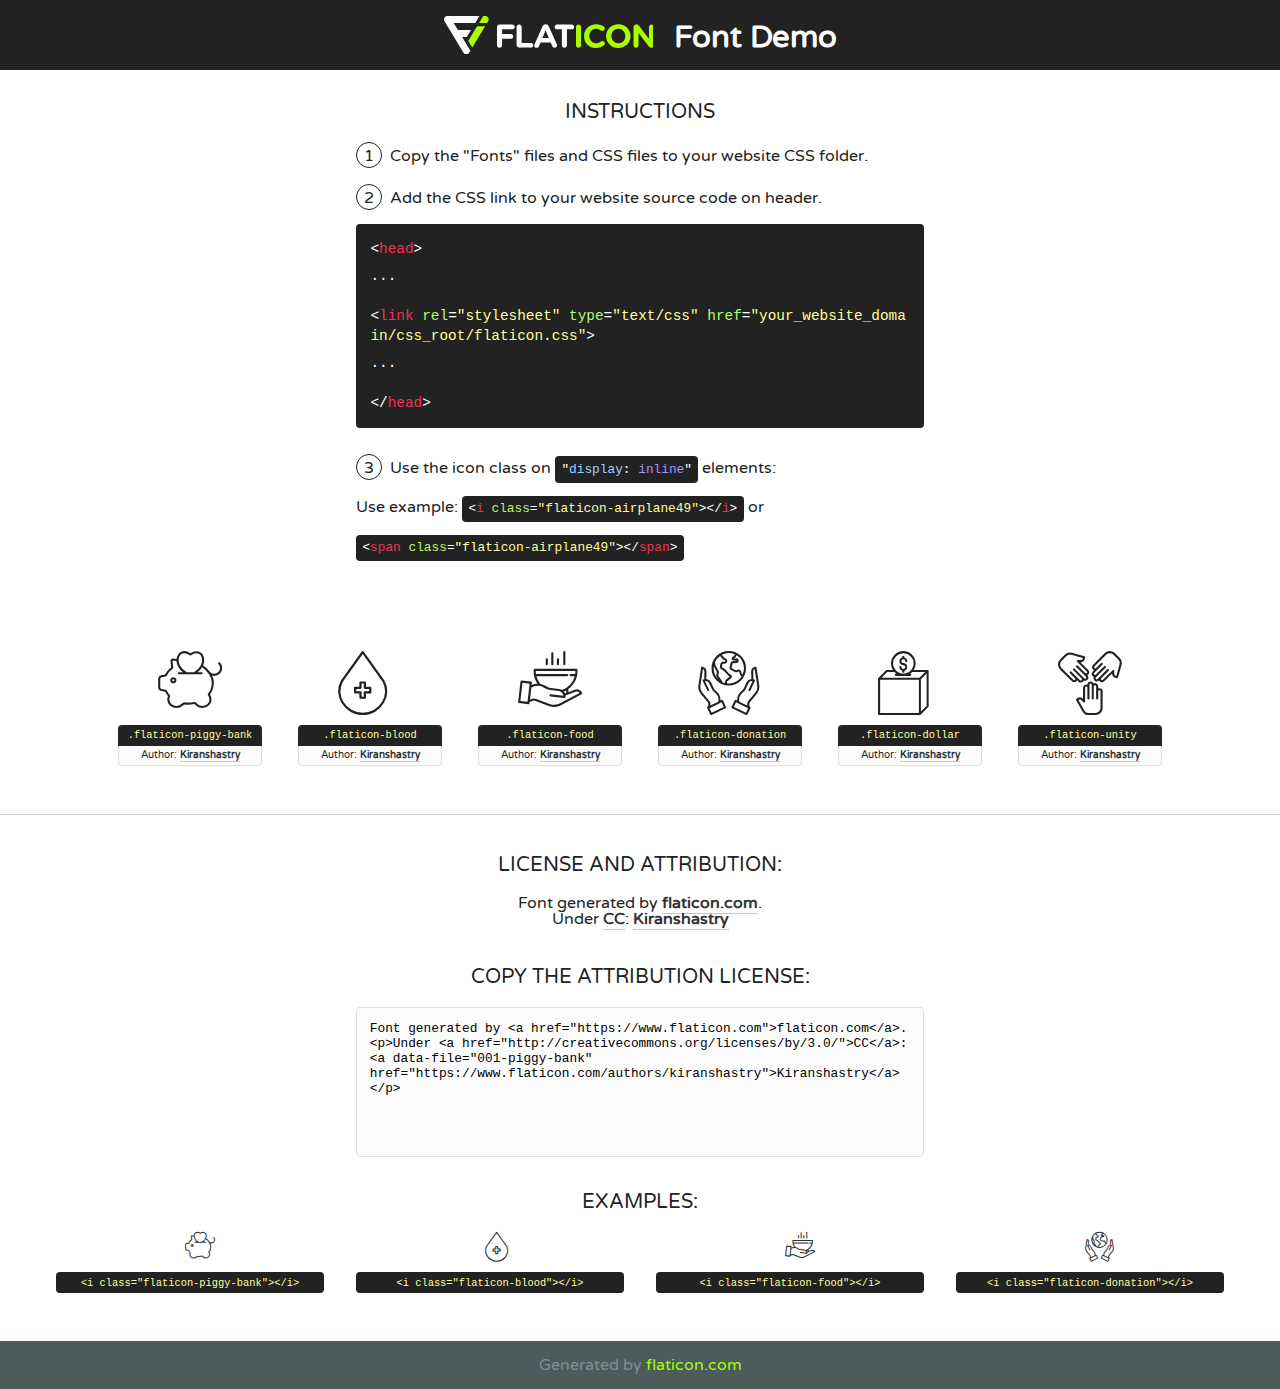
<file: fonts/flaticon/font/flaticon.html>
<!DOCTYPE html>
<!--
  Flaticon icon font: Flaticon
  Creation date: 01/05/2019 11:34
-->
<html>
<!DOCTYPE html>
<html>

<head>
    <title>Flaticon WebFont</title>
    <link href="http://fonts.googleapis.com/css?family=Varela+Round" rel="stylesheet" type="text/css" />
    <link rel="stylesheet" type="text/css" href="flaticon.css">
    <meta charset="UTF-8">
    <style>
    html, body, div, span, applet, object, iframe,
    h1, h2, h3, h4, h5, h6, p, blockquote, pre,
    a, abbr, acronym, address, big, cite, code,
    del, dfn, em, img, ins, kbd, q, s, samp,
    small, strike, strong, sub, sup, tt, var,
    b, u, i, center,
    dl, dt, dd, ol, ul, li,
    fieldset, form, label, legend,
    table, caption, tbody, tfoot, thead, tr, th, td,
    article, aside, canvas, details, embed, 
    figure, figcaption, footer, header, hgroup, 
    menu, nav, output, ruby, section, summary,
    time, mark, audio, video {
        margin: 0;
        padding: 0;
        border: 0;
        font-size: 100%;
        font: inherit;
        vertical-align: baseline;
    }
    /* HTML5 display-role reset for older browsers */
    article, aside, details, figcaption, figure, 
    footer, header, hgroup, menu, nav, section {
        display: block;
    }
    body {
        line-height: 1;
    }
    ol, ul {
        list-style: none;
    }
    blockquote, q {
        quotes: none;
    }
    blockquote:before, blockquote:after,
    q:before, q:after {
        content: '';
        content: none;
    }
    table {
        border-collapse: collapse;
        border-spacing: 0;
    }
    body {
        font-family: 'Varela Round', Helvetica, Arial, sans-serif;
        font-size: 16px;
        color: #222;
    }
    a {
        color: #333;
        border-bottom: 1px solid #a9fd00;
        font-weight: bold;
        text-decoration: none;
    }
    * {
        -moz-box-sizing: border-box;
        -webkit-box-sizing: border-box;
        box-sizing: border-box;
        margin: 0;
        padding: 0;
    }
    [class^="flaticon-"]:before, [class*=" flaticon-"]:before, [class^="flaticon-"]:after, [class*=" flaticon-"]:after {
        font-family: Flaticon;
        font-size: 30px;
        font-style: normal;
        margin-left: 20px;
        color: #333;
    }
    .wrapper {
        max-width: 600px;
        margin: auto;
        padding: 0 1em;
    }
    .title {
        font-size: 1.25em;
        text-align: center;
        margin-bottom: 1em;
        text-transform: uppercase;
    }
    header {
        text-align: center;
        background-color: #222;
        color: #fff;
        padding: 1em;
    }
    header .logo {
        width: 210px;
        height: 38px;
        display: inline-block;
        vertical-align: middle;
        margin-right: 1em;
        border: none;
    }
    header strong {
        font-size: 1.95em;
        font-weight: bold;
        vertical-align: middle;
        margin-top: 5px;
        display: inline-block;
    }
    .demo {
        margin: 2em auto;
        line-height: 1.25em;
    }
    .demo ul li {
        margin-bottom: 1em;
    }
    .demo ul li .num {
        color: #222;
        border-radius: 20px;
        display: inline-block;
        width: 26px;
        padding: 3px;
        height: 26px;
        text-align: center;
        margin-right: 0.5em;
        border: 1px solid #222;
    }
    .demo ul li code {
        background-color: #222;
        border-radius: 4px;
        padding: 0.25em 0.5em;
        display: inline-block;
        color: #fff;
        font-family: Consolas,Monaco,Lucida Console,Liberation Mono,DejaVu Sans Mono,Bitstream Vera Sans Mono,Courier New, monospace;
        font-weight: lighter;
        margin-top: 1em;
        font-size: 0.8em;
        word-break: break-all;
    }
    .demo ul li code.big {
        padding: 1em;
        font-size: 0.9em;
    }
    .demo ul li code .red {
        color: #EF3159;
    }
    .demo ul li code .green {
        color: #ACFF65;
    }
    .demo ul li code .yellow {
        color: #FFFF99;
    }
    .demo ul li code .blue {
        color: #99D3FF;
    }
    .demo ul li code .purple {
        color: #A295FF;
    }
    .demo ul li code .dots {
        margin-top: 0.5em;
        display: block;
    }
    #glyphs {
        border-bottom: 1px solid #ccc;
        padding: 2em 0;
        text-align: center;
    }
    .glyph {
        display: inline-block;
        width: 9em;
        margin: 1em;
        text-align: center;
        vertical-align: top;
        background: #FFF;
    }
    .glyph .glyph-icon {
        padding: 10px;
        display: block;
        font-family:"Flaticon";
        font-size: 64px;
        line-height: 1;
    }
    .glyph .glyph-icon:before {
        font-size: 64px;
        color: #222;
        margin-left: 0;
    }
    .class-name {
        font-size: 0.65em;
        background-color: #222;
        color: #fff;
        border-radius: 4px 4px 0 0;
        padding: 0.5em;
        color: #FFFF99;
        font-family: Consolas,Monaco,Lucida Console,Liberation Mono,DejaVu Sans Mono,Bitstream Vera Sans Mono,Courier New, monospace;
    }
    .author-name {
        font-size: 0.6em;
        background-color: #fcfcfd;
        border: 1px solid #DEDEE4;
        border-top: 0;
        border-radius: 0 0 4px 4px;
        padding: 0.5em;
    }
    .class-name:last-child {
        font-size: 10px;
        color:#888;
    }
    .class-name:last-child a {
        font-size: 10px;
        color:#555;
    }
    .class-name:last-child a:hover {
        color:#a9fd00;
    }
    .glyph > input {
        display: block;
        width: 100px;
        margin: 5px auto;
        text-align: center;
        font-size: 12px;
        cursor: text;
    }
    .glyph > input.icon-input {
        font-family:"Flaticon";
        font-size: 16px;
        margin-bottom: 10px;
    }
    .attribution .title {
        margin-top: 2em;
    }
    .attribution textarea {
        background-color: #fcfcfd;
        padding: 1em;
        border: none;
        box-shadow: none;
        border: 1px solid #DEDEE4;
        border-radius: 4px;
        resize: none;
        width: 100%;
        height: 150px;
        font-size: 0.8em;
        font-family: Consolas,Monaco,Lucida Console,Liberation Mono,DejaVu Sans Mono,Bitstream Vera Sans Mono,Courier New, monospace;
        -webkit-appearance: none;
    }
    .iconsuse {
        margin: 2em auto;
        text-align: center;
        max-width: 1200px;
    }
    .iconsuse:after {
        content: '';
        display: table;
        clear: both;
    }
    .iconsuse .image {
        float: left;
        width: 25%;
        padding: 0 1em;
    }
    .iconsuse .image p {
        margin-bottom: 1em;
    }
    .iconsuse .image span {
        display: block;
        font-size: 0.65em;
        background-color: #222;
        color: #fff;
        border-radius: 4px;
        padding: 0.5em;
        color: #FFFF99;
        margin-top: 1em;
        font-family: Consolas,Monaco,Lucida Console,Liberation Mono,DejaVu Sans Mono,Bitstream Vera Sans Mono,Courier New, monospace;
    }
    #footer {
        text-align: center;
        background-color: #4C5B5C;
        color: #7c9192;
        padding: 1em;
    }
    #footer a {
        border: none;
        color: #a9fd00;
        font-weight: normal;
    }
    @media (max-width: 960px) {
        .iconsuse .image {
            width: 50%;
        }
    }
    @media (max-width: 560px) {
        .iconsuse .image {
            width: 100%;
        }
    }
    </style>
</head>

<body class="characters-off">

    <header>
        <a href="https://www.flaticon.com" target="_blank" class="logo">
            <svg version="1.1" xmlns="http://www.w3.org/2000/svg" xmlns:xlink="http://www.w3.org/1999/xlink" xmlns:a="http://ns.adobe.com/AdobeSVGViewerExtensions/3.0/" viewBox="0 0 560.875 102.036" enable-background="new 0 0 560.875 102.036" xml:space="preserve">
                <defs>
                </defs>
                <g>
                    <g class="letters">
                        <path fill="#ffffff" d="M141.596,29.675c0-3.777,2.985-6.767,6.764-6.767h34.438c3.426,0,6.15,2.728,6.15,6.15
                        c0,3.43-2.724,6.149-6.15,6.149h-27.674v13.091h23.719c3.429,0,6.151,2.724,6.151,6.15c0,3.43-2.723,6.149-6.151,6.149h-23.719
                        v17.574c0,3.773-2.986,6.761-6.764,6.761c-3.779,0-6.764-2.989-6.764-6.761V29.675z"></path>
                        <path fill="#ffffff" d="M193.844,29.149c0-3.781,2.985-6.767,6.764-6.767c3.776,0,6.763,2.985,6.763,6.767v42.957h25.039
                        c3.426,0,6.149,2.726,6.149,6.153c0,3.425-2.723,6.15-6.149,6.15h-31.802c-3.779,0-6.764-2.986-6.764-6.768V29.149z"></path>
                        <path fill="#ffffff" d="M241.891,75.71l21.438-48.407c1.492-3.341,4.215-5.357,7.906-5.357h0.792
                        c3.686,0,6.323,2.017,7.815,5.357l21.439,48.407c0.436,0.967,0.701,1.845,0.701,2.723c0,3.602-2.809,6.501-6.414,6.501
                        c-3.161,0-5.269-1.845-6.499-4.655l-4.132-9.661h-27.059l-4.301,10.102c-1.144,2.631-3.426,4.214-6.237,4.214
                        c-3.517,0-6.24-2.81-6.24-6.325C241.1,77.64,241.451,76.677,241.891,75.71z M279.932,58.666l-8.521-20.297l-8.526,20.297H279.932
                        z"></path>
                        <path fill="#ffffff" d="M314.864,35.387H301.86c-3.429,0-6.239-2.813-6.239-6.238c0-3.429,2.811-6.24,6.239-6.24h39.533
                        c3.426,0,6.237,2.811,6.237,6.24c0,3.425-2.811,6.238-6.237,6.238h-13.001v42.785c0,3.773-2.99,6.761-6.764,6.761
                        c-3.779,0-6.764-2.989-6.764-6.761V35.387z"></path>
                        <path fill="#A9FD00" d="M352.615,29.149c0-3.781,2.985-6.767,6.767-6.767c3.774,0,6.761,2.985,6.761,6.767v49.024
                        c0,3.773-2.987,6.761-6.761,6.761c-3.781,0-6.767-2.989-6.767-6.761V29.149z"></path>
                        <path fill="#A9FD00" d="M374.132,53.836v-0.179c0-17.481,13.178-31.801,32.065-31.801c9.22,0,15.459,2.458,20.557,6.238
                        c1.402,1.054,2.637,2.985,2.637,5.357c0,3.692-2.985,6.59-6.681,6.59c-1.845,0-3.071-0.702-4.044-1.319
                        c-3.776-2.813-7.729-4.393-12.562-4.393c-10.364,0-17.831,8.611-17.831,19.154v0.173c0,10.542,7.291,19.329,17.831,19.329
                        c5.715,0,9.492-1.756,13.359-4.834c1.049-0.874,2.458-1.491,4.039-1.491c3.429,0,6.325,2.813,6.325,6.236
                        c0,2.106-1.056,3.78-2.282,4.834c-5.539,4.834-12.036,7.733-21.878,7.733C387.572,85.464,374.132,71.493,374.132,53.836z"></path>
                        <path fill="#A9FD00" d="M433.009,53.836v-0.179c0-17.481,13.79-31.801,32.766-31.801c18.981,0,32.592,14.143,32.592,31.628v0.173
                        c0,17.483-13.785,31.807-32.769,31.807C446.625,85.464,433.009,71.32,433.009,53.836z M484.224,53.836v-0.179
                        c0-10.539-7.725-19.326-18.626-19.326c-10.893,0-18.449,8.611-18.449,19.154v0.173c0,10.542,7.73,19.329,18.626,19.329
                        C476.676,72.986,484.224,64.378,484.224,53.836z"></path>
                        <path fill="#A9FD00" d="M506.233,29.321c0-3.774,2.99-6.763,6.767-6.763h1.401c3.252,0,5.183,1.583,7.029,3.953l26.093,34.265
                        V29.059c0-3.692,2.99-6.677,6.681-6.677c3.683,0,6.671,2.985,6.671,6.677v48.934c0,3.78-2.987,6.765-6.764,6.765h-0.436
                        c-3.257,0-5.188-1.581-7.034-3.953l-27.056-35.492v32.944c0,3.687-2.985,6.676-6.678,6.676c-3.683,0-6.673-2.989-6.673-6.676
                        V29.321z"></path>
                    </g>
                    <g class="insignia">
                        <path fill="#ffffff" d="M48.372,56.137h12.517l11.156-18.537H37.186L25.688,18.539h57.825L94.668,0H9.271
                        C5.925,0,2.842,1.801,1.198,4.716c-1.644,2.907-1.593,6.482,0.134,9.343l50.38,83.501c1.678,2.781,4.689,4.476,7.938,4.476
                        c3.246,0,6.257-1.695,7.935-4.476l2.898-4.804L48.372,56.137z"></path>
                        <g class="i">
                            <path fill="#A9FD00" d="M93.575,18.539h0.031v0.004l21.652,0.004l2.705-4.488c1.727-2.861,1.778-6.436,0.133-9.343
                            C116.454,1.801,113.371,0,110.026,0h-5.294L93.575,18.539z"></path>
                            <polygon fill="#A9FD00" points="88.291,27.356 64.725,66.486 75.519,84.404 109.942,27.356"></polygon>
                        </g>
                    </g>
                </g>
            </svg>
        </a>
        <strong>Font Demo</strong>
    </header>


    <section class="demo wrapper">

        <p class="title">Instructions</p>

        <ul>
            <li>
                <span class="num">1</span>Copy the "Fonts" files and CSS files to your website CSS folder.
            </li>
            <li>
                <span class="num">2</span>Add the CSS link to your website source code on header.
                <code class="big">
                    &lt;<span class="red">head</span>&gt;
                    <br/><span class="dots">...</span>
                    <br/>&lt;<span class="red">link</span> <span class="green">rel</span>=<span class="yellow">"stylesheet"</span> <span class="green">type</span>=<span class="yellow">"text/css"</span> <span class="green">href</span>=<span class="yellow">"your_website_domain/css_root/flaticon.css"</span>&gt;
                    <br/><span class="dots">...</span>
                    <br/>&lt;/<span class="red">head</span>&gt;
                </code>
            </li>

            <li>
                <p>
                    <span class="num">3</span>Use the icon class on <code>"<span class="blue">display</span>:<span class="purple"> inline</span>"</code> elements:
                    <br />
                    Use example: <code>&lt;<span class="red">i</span> <span class="green">class</span>=<span class="yellow">&quot;flaticon-airplane49&quot;</span>&gt;&lt;/<span class="red">i</span>&gt;</code> or <code>&lt;<span class="red">span</span> <span class="green">class</span>=<span class="yellow">&quot;flaticon-airplane49&quot;</span>&gt;&lt;/<span class="red">span</span>&gt;</code>
            </li>
        </ul>

    </section>




   <section id="glyphs">          
    
      
        <div class="glyph"><div class="glyph-icon flaticon-piggy-bank"></div>
            <div class="class-name">.flaticon-piggy-bank</div>
            <div class="author-name">Author: <a data-file="001-piggy-bank" href="https://www.flaticon.com/authors/kiranshastry">Kiranshastry</a> </div> 
        </div>        
        
        <div class="glyph"><div class="glyph-icon flaticon-blood"></div>
            <div class="class-name">.flaticon-blood</div>
            <div class="author-name">Author: <a data-file="002-blood" href="https://www.flaticon.com/authors/kiranshastry">Kiranshastry</a> </div> 
        </div>        
        
        <div class="glyph"><div class="glyph-icon flaticon-food"></div>
            <div class="class-name">.flaticon-food</div>
            <div class="author-name">Author: <a data-file="003-food" href="https://www.flaticon.com/authors/kiranshastry">Kiranshastry</a> </div> 
        </div>        
        
        <div class="glyph"><div class="glyph-icon flaticon-donation"></div>
            <div class="class-name">.flaticon-donation</div>
            <div class="author-name">Author: <a data-file="004-donation" href="https://www.flaticon.com/authors/kiranshastry">Kiranshastry</a> </div> 
        </div>        
        
        <div class="glyph"><div class="glyph-icon flaticon-dollar"></div>
            <div class="class-name">.flaticon-dollar</div>
            <div class="author-name">Author: <a data-file="005-dollar" href="https://www.flaticon.com/authors/kiranshastry">Kiranshastry</a> </div> 
        </div>        
        
        <div class="glyph"><div class="glyph-icon flaticon-unity"></div>
            <div class="class-name">.flaticon-unity</div>
            <div class="author-name">Author: <a data-file="006-unity" href="https://www.flaticon.com/authors/kiranshastry">Kiranshastry</a> </div> 
        </div>        
        

    </section>



    <section class="attribution wrapper"   style="text-align:center;">

      <div class="title">License and attribution:</div><div class="attrDiv">Font generated by <a href="https://www.flaticon.com">flaticon.com</a>. <div><p>Under <a href="http://creativecommons.org/licenses/by/3.0/">CC</a>: <a data-file="001-piggy-bank" href="https://www.flaticon.com/authors/kiranshastry">Kiranshastry</a></p>  </div>
      </div>
      <div class="title">Copy the Attribution License:</div>

    <textarea onclick="this.focus();this.select();">Font generated by &lt;a href=&quot;https://www.flaticon.com&quot;&gt;flaticon.com&lt;/a&gt;. <p>Under <a href="http://creativecommons.org/licenses/by/3.0/">CC</a>: <a data-file="001-piggy-bank" href="https://www.flaticon.com/authors/kiranshastry">Kiranshastry</a></p>  
     </textarea>

    </section>

    <section class="iconsuse">

          <div class="title">Examples:</div>            
             
            <div class="image">
                <p>
                    <i class="glyph-icon flaticon-piggy-bank"></i> 
                    <span>&lt;i class=&quot;flaticon-piggy-bank&quot;&gt;&lt;/i&gt;</span>
                </p>
            </div>
            
            <div class="image">
                <p>
                    <i class="glyph-icon flaticon-blood"></i> 
                    <span>&lt;i class=&quot;flaticon-blood&quot;&gt;&lt;/i&gt;</span>
                </p>
            </div>
            
            <div class="image">
                <p>
                    <i class="glyph-icon flaticon-food"></i> 
                    <span>&lt;i class=&quot;flaticon-food&quot;&gt;&lt;/i&gt;</span>
                </p>
            </div>
            
            <div class="image">
                <p>
                    <i class="glyph-icon flaticon-donation"></i> 
                    <span>&lt;i class=&quot;flaticon-donation&quot;&gt;&lt;/i&gt;</span>
                </p>
            </div>
                       
        </div>
                            
    </section>

<div id="footer">
    <div>Generated by <a href="https://www.flaticon.com">flaticon.com</a>
    </div>
</div>



</body>
</html>
</file>
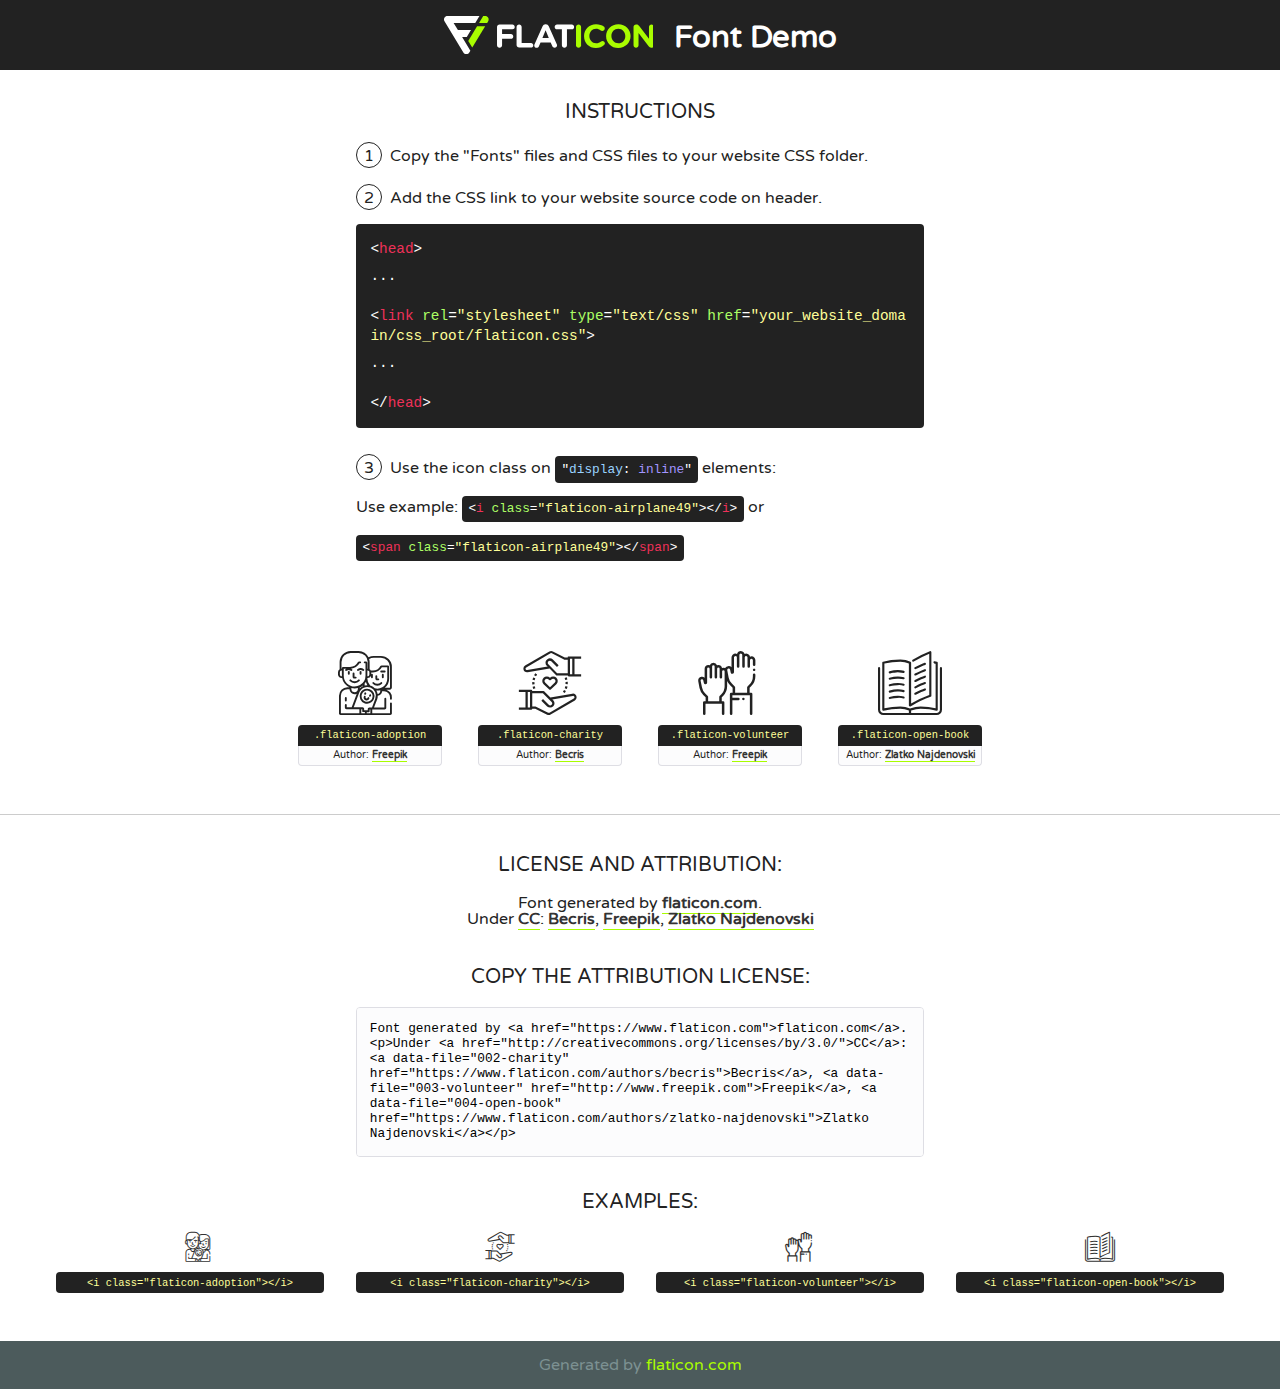
<file: fonts/flaticon2/font/flaticon.html>
<!DOCTYPE html>
<!--
  Flaticon icon font: Flaticon
  Creation date: 15/04/2019 13:07
-->
<html>
<!DOCTYPE html>
<html>

<head>
    <title>Flaticon WebFont</title>
    <link href="http://fonts.googleapis.com/css?family=Varela+Round" rel="stylesheet" type="text/css" />
    <link rel="stylesheet" type="text/css" href="flaticon.css">
    <meta charset="UTF-8">
    <style>
    html, body, div, span, applet, object, iframe,
    h1, h2, h3, h4, h5, h6, p, blockquote, pre,
    a, abbr, acronym, address, big, cite, code,
    del, dfn, em, img, ins, kbd, q, s, samp,
    small, strike, strong, sub, sup, tt, var,
    b, u, i, center,
    dl, dt, dd, ol, ul, li,
    fieldset, form, label, legend,
    table, caption, tbody, tfoot, thead, tr, th, td,
    article, aside, canvas, details, embed, 
    figure, figcaption, footer, header, hgroup, 
    menu, nav, output, ruby, section, summary,
    time, mark, audio, video {
        margin: 0;
        padding: 0;
        border: 0;
        font-size: 100%;
        font: inherit;
        vertical-align: baseline;
    }
    /* HTML5 display-role reset for older browsers */
    article, aside, details, figcaption, figure, 
    footer, header, hgroup, menu, nav, section {
        display: block;
    }
    body {
        line-height: 1;
    }
    ol, ul {
        list-style: none;
    }
    blockquote, q {
        quotes: none;
    }
    blockquote:before, blockquote:after,
    q:before, q:after {
        content: '';
        content: none;
    }
    table {
        border-collapse: collapse;
        border-spacing: 0;
    }
    body {
        font-family: 'Varela Round', Helvetica, Arial, sans-serif;
        font-size: 16px;
        color: #222;
    }
    a {
        color: #333;
        border-bottom: 1px solid #a9fd00;
        font-weight: bold;
        text-decoration: none;
    }
    * {
        -moz-box-sizing: border-box;
        -webkit-box-sizing: border-box;
        box-sizing: border-box;
        margin: 0;
        padding: 0;
    }
    [class^="flaticon-"]:before, [class*=" flaticon-"]:before, [class^="flaticon-"]:after, [class*=" flaticon-"]:after {
        font-family: Flaticon;
        font-size: 30px;
        font-style: normal;
        margin-left: 20px;
        color: #333;
    }
    .wrapper {
        max-width: 600px;
        margin: auto;
        padding: 0 1em;
    }
    .title {
        font-size: 1.25em;
        text-align: center;
        margin-bottom: 1em;
        text-transform: uppercase;
    }
    header {
        text-align: center;
        background-color: #222;
        color: #fff;
        padding: 1em;
    }
    header .logo {
        width: 210px;
        height: 38px;
        display: inline-block;
        vertical-align: middle;
        margin-right: 1em;
        border: none;
    }
    header strong {
        font-size: 1.95em;
        font-weight: bold;
        vertical-align: middle;
        margin-top: 5px;
        display: inline-block;
    }
    .demo {
        margin: 2em auto;
        line-height: 1.25em;
    }
    .demo ul li {
        margin-bottom: 1em;
    }
    .demo ul li .num {
        color: #222;
        border-radius: 20px;
        display: inline-block;
        width: 26px;
        padding: 3px;
        height: 26px;
        text-align: center;
        margin-right: 0.5em;
        border: 1px solid #222;
    }
    .demo ul li code {
        background-color: #222;
        border-radius: 4px;
        padding: 0.25em 0.5em;
        display: inline-block;
        color: #fff;
        font-family: Consolas,Monaco,Lucida Console,Liberation Mono,DejaVu Sans Mono,Bitstream Vera Sans Mono,Courier New, monospace;
        font-weight: lighter;
        margin-top: 1em;
        font-size: 0.8em;
        word-break: break-all;
    }
    .demo ul li code.big {
        padding: 1em;
        font-size: 0.9em;
    }
    .demo ul li code .red {
        color: #EF3159;
    }
    .demo ul li code .green {
        color: #ACFF65;
    }
    .demo ul li code .yellow {
        color: #FFFF99;
    }
    .demo ul li code .blue {
        color: #99D3FF;
    }
    .demo ul li code .purple {
        color: #A295FF;
    }
    .demo ul li code .dots {
        margin-top: 0.5em;
        display: block;
    }
    #glyphs {
        border-bottom: 1px solid #ccc;
        padding: 2em 0;
        text-align: center;
    }
    .glyph {
        display: inline-block;
        width: 9em;
        margin: 1em;
        text-align: center;
        vertical-align: top;
        background: #FFF;
    }
    .glyph .glyph-icon {
        padding: 10px;
        display: block;
        font-family:"Flaticon";
        font-size: 64px;
        line-height: 1;
    }
    .glyph .glyph-icon:before {
        font-size: 64px;
        color: #222;
        margin-left: 0;
    }
    .class-name {
        font-size: 0.65em;
        background-color: #222;
        color: #fff;
        border-radius: 4px 4px 0 0;
        padding: 0.5em;
        color: #FFFF99;
        font-family: Consolas,Monaco,Lucida Console,Liberation Mono,DejaVu Sans Mono,Bitstream Vera Sans Mono,Courier New, monospace;
    }
    .author-name {
        font-size: 0.6em;
        background-color: #fcfcfd;
        border: 1px solid #DEDEE4;
        border-top: 0;
        border-radius: 0 0 4px 4px;
        padding: 0.5em;
    }
    .class-name:last-child {
        font-size: 10px;
        color:#888;
    }
    .class-name:last-child a {
        font-size: 10px;
        color:#555;
    }
    .class-name:last-child a:hover {
        color:#a9fd00;
    }
    .glyph > input {
        display: block;
        width: 100px;
        margin: 5px auto;
        text-align: center;
        font-size: 12px;
        cursor: text;
    }
    .glyph > input.icon-input {
        font-family:"Flaticon";
        font-size: 16px;
        margin-bottom: 10px;
    }
    .attribution .title {
        margin-top: 2em;
    }
    .attribution textarea {
        background-color: #fcfcfd;
        padding: 1em;
        border: none;
        box-shadow: none;
        border: 1px solid #DEDEE4;
        border-radius: 4px;
        resize: none;
        width: 100%;
        height: 150px;
        font-size: 0.8em;
        font-family: Consolas,Monaco,Lucida Console,Liberation Mono,DejaVu Sans Mono,Bitstream Vera Sans Mono,Courier New, monospace;
        -webkit-appearance: none;
    }
    .iconsuse {
        margin: 2em auto;
        text-align: center;
        max-width: 1200px;
    }
    .iconsuse:after {
        content: '';
        display: table;
        clear: both;
    }
    .iconsuse .image {
        float: left;
        width: 25%;
        padding: 0 1em;
    }
    .iconsuse .image p {
        margin-bottom: 1em;
    }
    .iconsuse .image span {
        display: block;
        font-size: 0.65em;
        background-color: #222;
        color: #fff;
        border-radius: 4px;
        padding: 0.5em;
        color: #FFFF99;
        margin-top: 1em;
        font-family: Consolas,Monaco,Lucida Console,Liberation Mono,DejaVu Sans Mono,Bitstream Vera Sans Mono,Courier New, monospace;
    }
    #footer {
        text-align: center;
        background-color: #4C5B5C;
        color: #7c9192;
        padding: 1em;
    }
    #footer a {
        border: none;
        color: #a9fd00;
        font-weight: normal;
    }
    @media (max-width: 960px) {
        .iconsuse .image {
            width: 50%;
        }
    }
    @media (max-width: 560px) {
        .iconsuse .image {
            width: 100%;
        }
    }
    </style>
</head>

<body class="characters-off">

    <header>
        <a href="https://www.flaticon.com" target="_blank" class="logo">
            <svg version="1.1" xmlns="http://www.w3.org/2000/svg" xmlns:xlink="http://www.w3.org/1999/xlink" xmlns:a="http://ns.adobe.com/AdobeSVGViewerExtensions/3.0/" viewBox="0 0 560.875 102.036" enable-background="new 0 0 560.875 102.036" xml:space="preserve">
                <defs>
                </defs>
                <g>
                    <g class="letters">
                        <path fill="#ffffff" d="M141.596,29.675c0-3.777,2.985-6.767,6.764-6.767h34.438c3.426,0,6.15,2.728,6.15,6.15
                        c0,3.43-2.724,6.149-6.15,6.149h-27.674v13.091h23.719c3.429,0,6.151,2.724,6.151,6.15c0,3.43-2.723,6.149-6.151,6.149h-23.719
                        v17.574c0,3.773-2.986,6.761-6.764,6.761c-3.779,0-6.764-2.989-6.764-6.761V29.675z"></path>
                        <path fill="#ffffff" d="M193.844,29.149c0-3.781,2.985-6.767,6.764-6.767c3.776,0,6.763,2.985,6.763,6.767v42.957h25.039
                        c3.426,0,6.149,2.726,6.149,6.153c0,3.425-2.723,6.15-6.149,6.15h-31.802c-3.779,0-6.764-2.986-6.764-6.768V29.149z"></path>
                        <path fill="#ffffff" d="M241.891,75.71l21.438-48.407c1.492-3.341,4.215-5.357,7.906-5.357h0.792
                        c3.686,0,6.323,2.017,7.815,5.357l21.439,48.407c0.436,0.967,0.701,1.845,0.701,2.723c0,3.602-2.809,6.501-6.414,6.501
                        c-3.161,0-5.269-1.845-6.499-4.655l-4.132-9.661h-27.059l-4.301,10.102c-1.144,2.631-3.426,4.214-6.237,4.214
                        c-3.517,0-6.24-2.81-6.24-6.325C241.1,77.64,241.451,76.677,241.891,75.71z M279.932,58.666l-8.521-20.297l-8.526,20.297H279.932
                        z"></path>
                        <path fill="#ffffff" d="M314.864,35.387H301.86c-3.429,0-6.239-2.813-6.239-6.238c0-3.429,2.811-6.24,6.239-6.24h39.533
                        c3.426,0,6.237,2.811,6.237,6.24c0,3.425-2.811,6.238-6.237,6.238h-13.001v42.785c0,3.773-2.99,6.761-6.764,6.761
                        c-3.779,0-6.764-2.989-6.764-6.761V35.387z"></path>
                        <path fill="#A9FD00" d="M352.615,29.149c0-3.781,2.985-6.767,6.767-6.767c3.774,0,6.761,2.985,6.761,6.767v49.024
                        c0,3.773-2.987,6.761-6.761,6.761c-3.781,0-6.767-2.989-6.767-6.761V29.149z"></path>
                        <path fill="#A9FD00" d="M374.132,53.836v-0.179c0-17.481,13.178-31.801,32.065-31.801c9.22,0,15.459,2.458,20.557,6.238
                        c1.402,1.054,2.637,2.985,2.637,5.357c0,3.692-2.985,6.59-6.681,6.59c-1.845,0-3.071-0.702-4.044-1.319
                        c-3.776-2.813-7.729-4.393-12.562-4.393c-10.364,0-17.831,8.611-17.831,19.154v0.173c0,10.542,7.291,19.329,17.831,19.329
                        c5.715,0,9.492-1.756,13.359-4.834c1.049-0.874,2.458-1.491,4.039-1.491c3.429,0,6.325,2.813,6.325,6.236
                        c0,2.106-1.056,3.78-2.282,4.834c-5.539,4.834-12.036,7.733-21.878,7.733C387.572,85.464,374.132,71.493,374.132,53.836z"></path>
                        <path fill="#A9FD00" d="M433.009,53.836v-0.179c0-17.481,13.79-31.801,32.766-31.801c18.981,0,32.592,14.143,32.592,31.628v0.173
                        c0,17.483-13.785,31.807-32.769,31.807C446.625,85.464,433.009,71.32,433.009,53.836z M484.224,53.836v-0.179
                        c0-10.539-7.725-19.326-18.626-19.326c-10.893,0-18.449,8.611-18.449,19.154v0.173c0,10.542,7.73,19.329,18.626,19.329
                        C476.676,72.986,484.224,64.378,484.224,53.836z"></path>
                        <path fill="#A9FD00" d="M506.233,29.321c0-3.774,2.99-6.763,6.767-6.763h1.401c3.252,0,5.183,1.583,7.029,3.953l26.093,34.265
                        V29.059c0-3.692,2.99-6.677,6.681-6.677c3.683,0,6.671,2.985,6.671,6.677v48.934c0,3.78-2.987,6.765-6.764,6.765h-0.436
                        c-3.257,0-5.188-1.581-7.034-3.953l-27.056-35.492v32.944c0,3.687-2.985,6.676-6.678,6.676c-3.683,0-6.673-2.989-6.673-6.676
                        V29.321z"></path>
                    </g>
                    <g class="insignia">
                        <path fill="#ffffff" d="M48.372,56.137h12.517l11.156-18.537H37.186L25.688,18.539h57.825L94.668,0H9.271
                        C5.925,0,2.842,1.801,1.198,4.716c-1.644,2.907-1.593,6.482,0.134,9.343l50.38,83.501c1.678,2.781,4.689,4.476,7.938,4.476
                        c3.246,0,6.257-1.695,7.935-4.476l2.898-4.804L48.372,56.137z"></path>
                        <g class="i">
                            <path fill="#A9FD00" d="M93.575,18.539h0.031v0.004l21.652,0.004l2.705-4.488c1.727-2.861,1.778-6.436,0.133-9.343
                            C116.454,1.801,113.371,0,110.026,0h-5.294L93.575,18.539z"></path>
                            <polygon fill="#A9FD00" points="88.291,27.356 64.725,66.486 75.519,84.404 109.942,27.356"></polygon>
                        </g>
                    </g>
                </g>
            </svg>
        </a>
        <strong>Font Demo</strong>
    </header>


    <section class="demo wrapper">

        <p class="title">Instructions</p>

        <ul>
            <li>
                <span class="num">1</span>Copy the "Fonts" files and CSS files to your website CSS folder.
            </li>
            <li>
                <span class="num">2</span>Add the CSS link to your website source code on header.
                <code class="big">
                    &lt;<span class="red">head</span>&gt;
                    <br/><span class="dots">...</span>
                    <br/>&lt;<span class="red">link</span> <span class="green">rel</span>=<span class="yellow">"stylesheet"</span> <span class="green">type</span>=<span class="yellow">"text/css"</span> <span class="green">href</span>=<span class="yellow">"your_website_domain/css_root/flaticon.css"</span>&gt;
                    <br/><span class="dots">...</span>
                    <br/>&lt;/<span class="red">head</span>&gt;
                </code>
            </li>

            <li>
                <p>
                    <span class="num">3</span>Use the icon class on <code>"<span class="blue">display</span>:<span class="purple"> inline</span>"</code> elements:
                    <br />
                    Use example: <code>&lt;<span class="red">i</span> <span class="green">class</span>=<span class="yellow">&quot;flaticon-airplane49&quot;</span>&gt;&lt;/<span class="red">i</span>&gt;</code> or <code>&lt;<span class="red">span</span> <span class="green">class</span>=<span class="yellow">&quot;flaticon-airplane49&quot;</span>&gt;&lt;/<span class="red">span</span>&gt;</code>
            </li>
        </ul>

    </section>




   <section id="glyphs">          
    
      
        <div class="glyph"><div class="glyph-icon flaticon-adoption"></div>
            <div class="class-name">.flaticon-adoption</div>
            <div class="author-name">Author: <a data-file="001-adoption" href="http://www.freepik.com">Freepik</a> </div> 
        </div>        
        
        <div class="glyph"><div class="glyph-icon flaticon-charity"></div>
            <div class="class-name">.flaticon-charity</div>
            <div class="author-name">Author: <a data-file="002-charity" href="https://www.flaticon.com/authors/becris">Becris</a> </div> 
        </div>        
        
        <div class="glyph"><div class="glyph-icon flaticon-volunteer"></div>
            <div class="class-name">.flaticon-volunteer</div>
            <div class="author-name">Author: <a data-file="003-volunteer" href="http://www.freepik.com">Freepik</a> </div> 
        </div>        
        
        <div class="glyph"><div class="glyph-icon flaticon-open-book"></div>
            <div class="class-name">.flaticon-open-book</div>
            <div class="author-name">Author: <a data-file="004-open-book" href="https://www.flaticon.com/authors/zlatko-najdenovski">Zlatko Najdenovski</a> </div> 
        </div>        
        

    </section>



    <section class="attribution wrapper"   style="text-align:center;">

      <div class="title">License and attribution:</div><div class="attrDiv">Font generated by <a href="https://www.flaticon.com">flaticon.com</a>. <div><p>Under <a href="http://creativecommons.org/licenses/by/3.0/">CC</a>: <a data-file="002-charity" href="https://www.flaticon.com/authors/becris">Becris</a>, <a data-file="003-volunteer" href="http://www.freepik.com">Freepik</a>, <a data-file="004-open-book" href="https://www.flaticon.com/authors/zlatko-najdenovski">Zlatko Najdenovski</a></p>  </div>
      </div>
      <div class="title">Copy the Attribution License:</div>

    <textarea onclick="this.focus();this.select();">Font generated by &lt;a href=&quot;https://www.flaticon.com&quot;&gt;flaticon.com&lt;/a&gt;. <p>Under <a href="http://creativecommons.org/licenses/by/3.0/">CC</a>: <a data-file="002-charity" href="https://www.flaticon.com/authors/becris">Becris</a>, <a data-file="003-volunteer" href="http://www.freepik.com">Freepik</a>, <a data-file="004-open-book" href="https://www.flaticon.com/authors/zlatko-najdenovski">Zlatko Najdenovski</a></p>  
     </textarea>

    </section>

    <section class="iconsuse">

          <div class="title">Examples:</div>            
             
            <div class="image">
                <p>
                    <i class="glyph-icon flaticon-adoption"></i> 
                    <span>&lt;i class=&quot;flaticon-adoption&quot;&gt;&lt;/i&gt;</span>
                </p>
            </div>
            
            <div class="image">
                <p>
                    <i class="glyph-icon flaticon-charity"></i> 
                    <span>&lt;i class=&quot;flaticon-charity&quot;&gt;&lt;/i&gt;</span>
                </p>
            </div>
            
            <div class="image">
                <p>
                    <i class="glyph-icon flaticon-volunteer"></i> 
                    <span>&lt;i class=&quot;flaticon-volunteer&quot;&gt;&lt;/i&gt;</span>
                </p>
            </div>
            
            <div class="image">
                <p>
                    <i class="glyph-icon flaticon-open-book"></i> 
                    <span>&lt;i class=&quot;flaticon-open-book&quot;&gt;&lt;/i&gt;</span>
                </p>
            </div>
                       
        </div>
                            
    </section>

<div id="footer">
    <div>Generated by <a href="https://www.flaticon.com">flaticon.com</a>
    </div>
</div>



</body>
</html>
</file>
<file: fonts/flaticon/font/flaticon.css>
/*
  	Flaticon icon font: Flaticon
  	Creation date: 01/05/2019 11:34
  	*/

@font-face {
  font-family: "Flaticon";
  src: url("./Flaticon.eot");
  src: url("./Flaticon.eot?#iefix") format("embedded-opentype"),
       url("./Flaticon.woff2") format("woff2"),
       url("./Flaticon.woff") format("woff"),
       url("./Flaticon.ttf") format("truetype"),
       url("./Flaticon.svg#Flaticon") format("svg");
  font-weight: normal;
  font-style: normal;
}

@media screen and (-webkit-min-device-pixel-ratio:0) {
  @font-face {
    font-family: "Flaticon";
    src: url("./Flaticon.svg#Flaticon") format("svg");
  }
}

[class^="flaticon-"]:before, [class*=" flaticon-"]:before,
[class^="flaticon-"]:after, [class*=" flaticon-"]:after {   
  font-family: Flaticon;
        font-style: normal;
  font-weight: normal;
  font-variant: normal;
  text-transform: none;
  line-height: 1;

  /* Better Font Rendering =========== */
  -webkit-font-smoothing: antialiased;
  -moz-osx-font-smoothing: grayscale;
}

.flaticon-piggy-bank:before { content: "\f100"; }
.flaticon-blood:before { content: "\f101"; }
.flaticon-food:before { content: "\f102"; }
.flaticon-donation:before { content: "\f103"; }
.flaticon-dollar:before { content: "\f104"; }
.flaticon-unity:before { content: "\f105"; }
</file>
<file: fonts/flaticon2/font/flaticon.css>
/*
  	Flaticon icon font: Flaticon
  	Creation date: 15/04/2019 13:07
  	*/

@font-face {
  font-family: "Flaticon";
  src: url("./Flaticon.eot");
  src: url("./Flaticon.eot?#iefix") format("embedded-opentype"),
       url("./Flaticon.woff2") format("woff2"),
       url("./Flaticon.woff") format("woff"),
       url("./Flaticon.ttf") format("truetype"),
       url("./Flaticon.svg#Flaticon") format("svg");
  font-weight: normal;
  font-style: normal;
}

@media screen and (-webkit-min-device-pixel-ratio:0) {
  @font-face {
    font-family: "Flaticon";
    src: url("./Flaticon.svg#Flaticon") format("svg");
  }
}

[class^="flaticon-"]:before, [class*=" flaticon-"]:before,
[class^="flaticon-"]:after, [class*=" flaticon-"]:after {   
  font-family: Flaticon;
        font-size: 20px;
font-style: normal;
margin-left: 20px;
}

.flaticon-adoption:before { content: "\f100"; }
.flaticon-charity:before { content: "\f101"; }
.flaticon-volunteer:before { content: "\f102"; }
.flaticon-open-book:before { content: "\f103"; }
</file>
